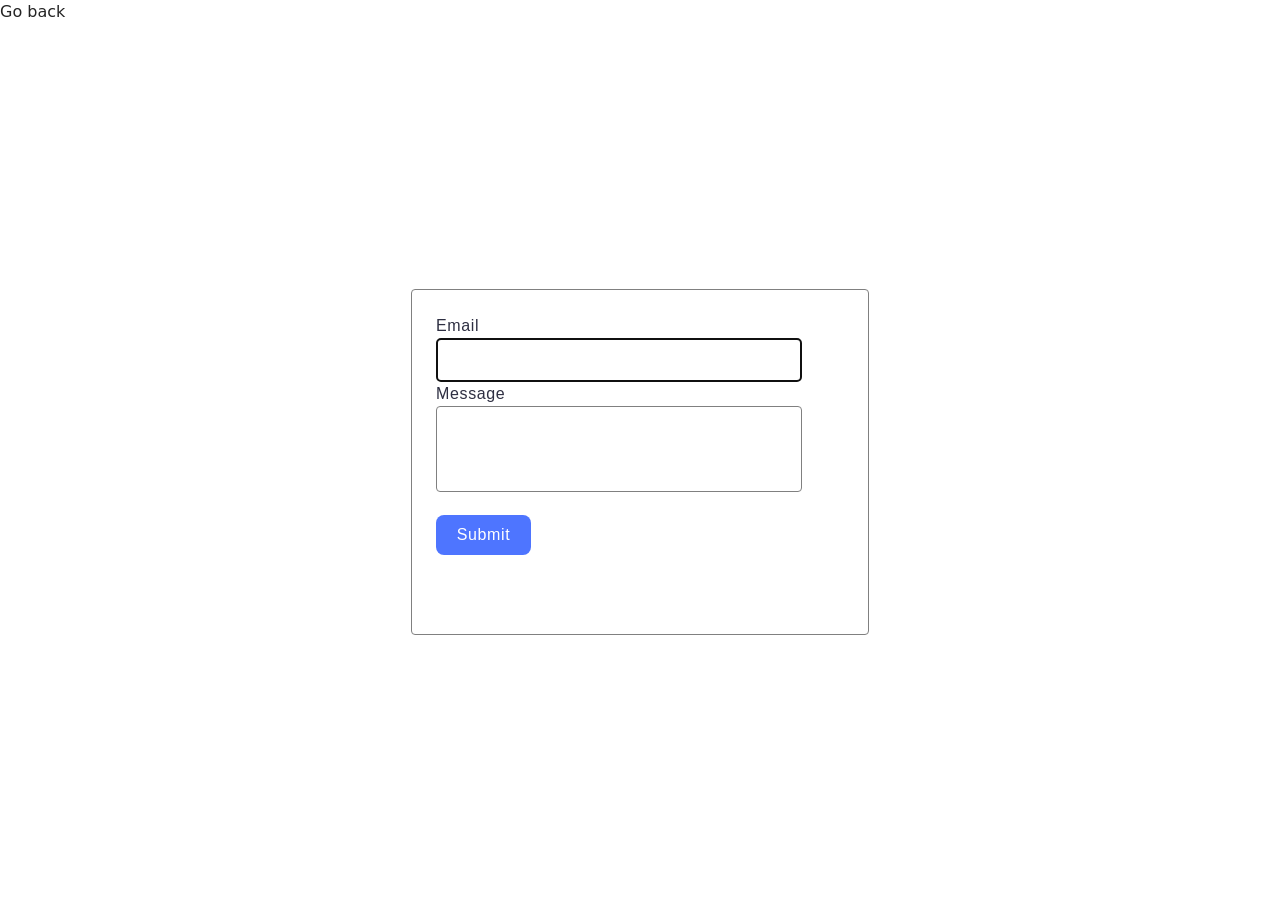
<file: src/2-form.html>
<!DOCTYPE html>
<html lang="en">
  <head>
    <meta charset="UTF-8" />
    <meta http-equiv="X-UA-Compatible" content="IE=edge" />
    <meta name="viewport" content="width=device-width, initial-scale=1.0" />
    <title>Page 3</title>
    <link rel="stylesheet" href="./css/styles.css" />
  </head>
  <body>
    <a href="index.html" class="go-back-btn">Go back</a>
    <form class="feedback-form" autocomplete="off">
      <label>
        Email
        <input type="email" name="email" autofocus />
      </label>
      <label>
        Message
        <textarea name="message" rows="8"></textarea>
      </label>
      <button type="submit">Submit</button>
    </form>
    <script type="module" src="./js/2-form.js"></script>
  </body>
</html>
</file>
<file: src/css/styles.css>
/**
  |============================
  | include css partials with
  | default @import url()
  |============================
*/
/* Common styles */
@import url('./reset.css');
@import url('./base.css');
@import url('./container.css');

/* Sections style */


@import url('./1-gallery.css');
@import url('./2-form.css');
</file>
